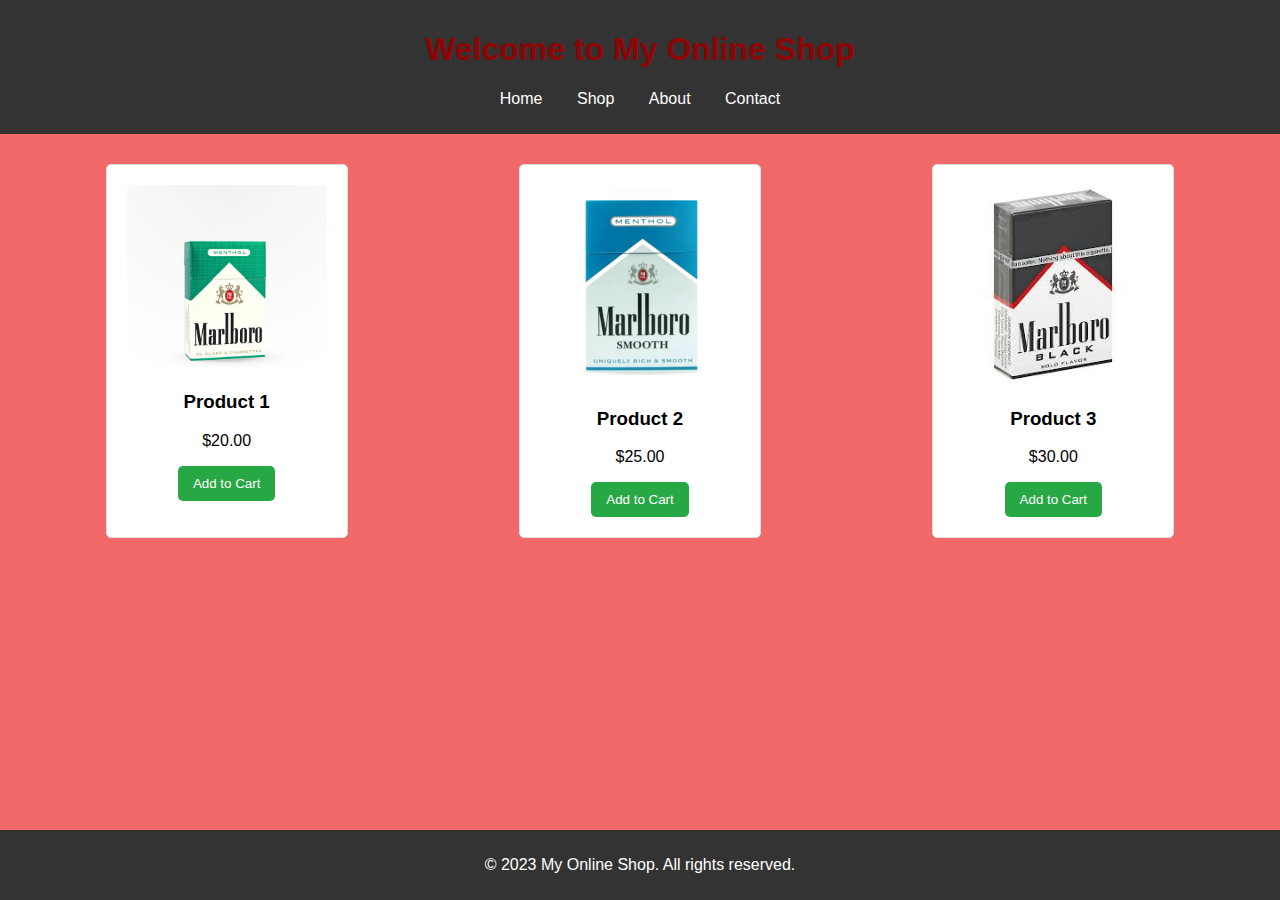
<file: index.html>
<!DOCTYPE html>
<html lang="en">
<head>
  <meta charset="UTF-8">
  <meta name="viewport" content="width=device-width, initial-scale=1.0">
  <title>My Online Shop</title>
  <link rel="stylesheet" href="styles.css">
</head>
<body>
  <header>
    <h1>Welcome to My Online Shop</h1>
    <nav>
      <ul>
        <li><a href="index.html">Home</a></li>
        <li><a href="shop.html">Shop</a></li>
        <li><a href="about.html">About</a></li>
        <li><a href="contact.html">Contact</a></li>
      </ul>
    </nav>
  </header>

  <main>
    <section class="products">
      <div class="product">
        <img src="84441d70-2b10-4839-b89e-9bc23e4abb25.tfss-26f2.jpg" alt="Product 1">
        <h3>Product 1</h3>
        <p>$20.00</p>
        <button>Add to Cart</button>
      </div>
      <div class="product">
        <img src="MarlboroMentholSmooth_63c8b23e-2290-4a83-8c22.jpg.webp" alt="Product 2">
        <h3>Product 2</h3>
        <p>$25.00</p>
        <button>Add to Cart</button>
      </div>
      <div class="product">
        <img src="images (1).jpeg" alt="Product 3">
        <h3>Product 3</h3>
        <p>$30.00</p>
        <button>Add to Cart</button>
      </div>
      <!-- Add more products here -->
    </section>
  </main>

  <footer>
    <p>&copy; 2023 My Online Shop. All rights reserved.</p>
  </footer>

  <script src="script.js"></script>
</body>
</html>
</file>
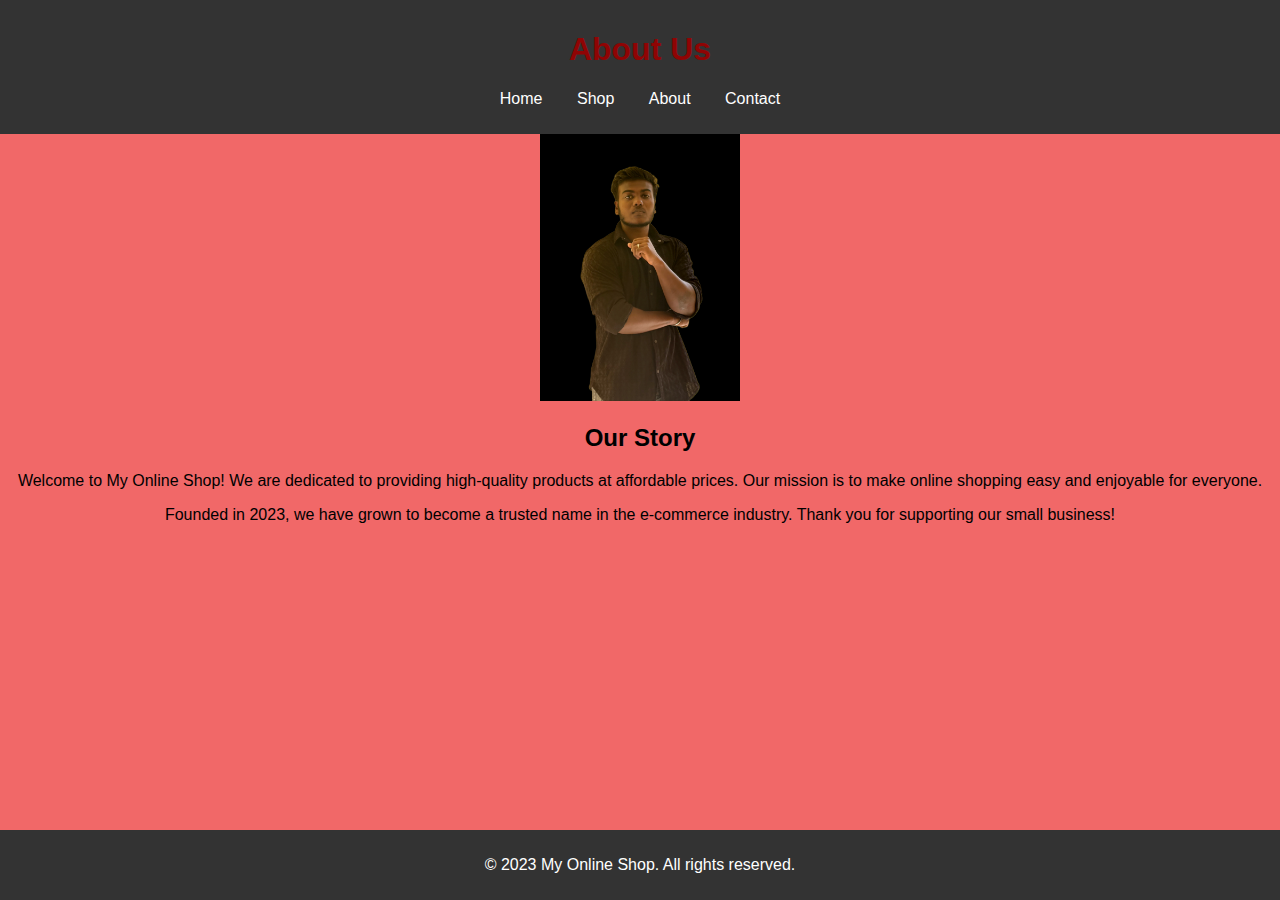
<file: about.html>
<!DOCTYPE html>
<html lang="en">
<head>
  <meta charset="UTF-8">
  <meta name="viewport" content="width=device-width, initial-scale=1.0">
  <title>About - My Online Shop</title>
  <link rel="stylesheet" href="styles.css">
</head>
<body>
  <header>
    <h1>About Us</h1>
    <nav>
      <ul>
        <li><a href="index.html">Home</a></li>
        <li><a href="shop.html">Shop</a></li>
        <li><a href="about.html">About</a></li>
        <li><a href="contact.html">Contact</a></li>
      </ul>
    </nav>
  </header>

  <main>
    <section class="about">
      <center>
        <div>
        <img src="Picsart_25-08-10_12-32-11-684.jpg" width="200px">
      <h2>Our Story</h2>
      <p>Welcome to My Online Shop! We are dedicated to providing high-quality products at affordable prices. Our mission is to make online shopping easy and enjoyable for everyone.</p>
      <p>Founded in 2023, we have grown to become a trusted name in the e-commerce industry. Thank you for supporting our small business!</p>
      </div>
    </center>
    </section>
  </main>

  <footer>
    <p>&copy; 2023 My Online Shop. All rights reserved.</p>
  </footer>
</body>
</html>
</file>
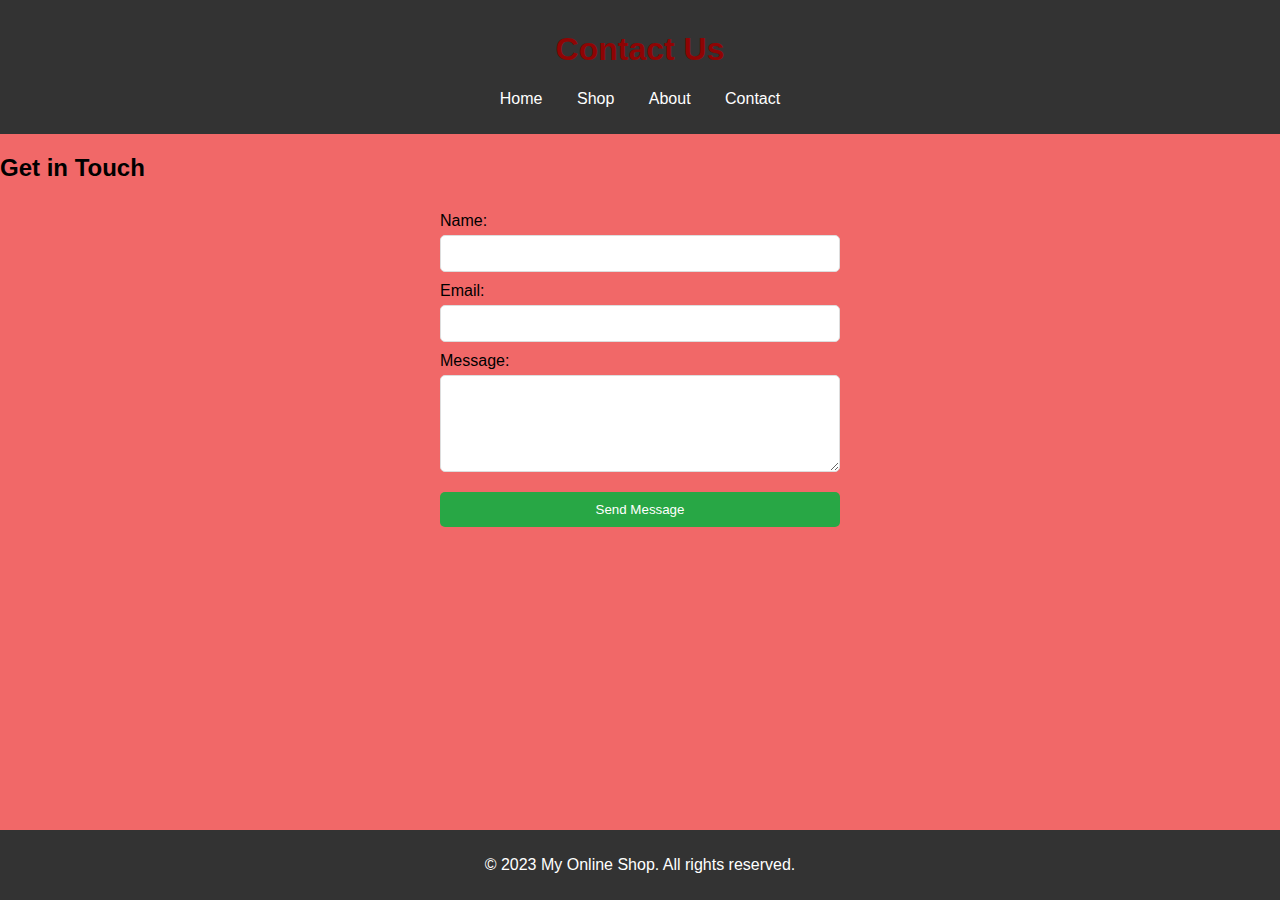
<file: contact.html>
<!DOCTYPE html>
<html lang="en">
<head>
  <meta charset="UTF-8">
  <meta name="viewport" content="width=device-width, initial-scale=1.0">
  <title>Contact - My Online Shop</title>
  <link rel="stylesheet" href="styles.css">
</head>
<body>
  <header>
    <h1>Contact Us</h1>
    <nav>
      <ul>
        <li><a href="index.html">Home</a></li>
        <li><a href="shop.html">Shop</a></li>
        <li><a href="about.html">About</a></li>
        <li><a href="contact.html">Contact</a></li>
      </ul>
    </nav>
  </header>

  <main>
    <section class="contact">
      <h2>Get in Touch</h2>
      <form action="#" method="post">
        <label for="name">Name:</label>
        <input type="text" id="name" name="name" required>

        <label for="email">Email:</label>
        <input type="email" id="email" name="email" required>

        <label for="message">Message:</label>
        <textarea id="message" name="message" rows="5" required></textarea>

        <button type="submit">Send Message</button>
      </form>
    </section>
  </main>

  <footer>
    <p>&copy; 2023 My Online Shop. All rights reserved.</p>
  </footer>
</body>
</html>
</file>
<file: styles.css>
/* General Styles */
body {
    font-family: Arial, sans-serif;
    margin: 0;
    padding: 0;
    background-color: #f16868;
  }
  
  header {
    background-color: #333;
    color: #8f0404;
    padding: 10px 0;
    text-align: center;
  }
  
  nav ul {
    list-style: none;
    padding: 0;
  }
  
  nav ul li {
    display: inline;
    margin: 0 15px;
  }
  
  nav ul li a {
    color: #fff;
    text-decoration: none;
  }
  
  .products {
    display: flex;
    flex-wrap: wrap;
    justify-content: space-around;
    padding: 20px;
  }
  
  .product {
    background-color: #fff;
    border: 1px solid #ddd;
    border-radius: 5px;
    margin: 10px;
    padding: 20px;
    width: 200px;
    text-align: center;
  }
  
  .product img {
    max-width: 100%;
    height: auto;
    border-radius: 5px;
  }
  
  .product button {
    background-color: #28a745;
    color: #fff;
    border: none;
    padding: 10px 15px;
    border-radius: 5px;
    cursor: pointer;
  }
  
  .product button:hover {
    background-color: #218838;
  }
  
  footer {
    background-color: #333;
    color: #fff;
    text-align: center;
    padding: 10px 0;
    position: fixed;
    width: 100%;
    bottom: 0;
  }
  .contact form {
    display: flex;
    flex-direction: column;
    max-width: 400px;
    margin: 0 auto;
  }
  
  .contact label {
    margin-top: 10px;
  }
  
  .contact input, .contact textarea {
    padding: 10px;
    margin-top: 5px;
    border: 1px solid #ddd;
    border-radius: 5px;
  }
  
  .contact button {
    margin-top: 20px;
    background-color: #28a745;
    color: #fff;
    border: none;
    padding: 10px 15px;
    border-radius: 5px;
    cursor: pointer;
  }
  
  .contact button:hover {
    background-color: #218838;
  }
</file>
